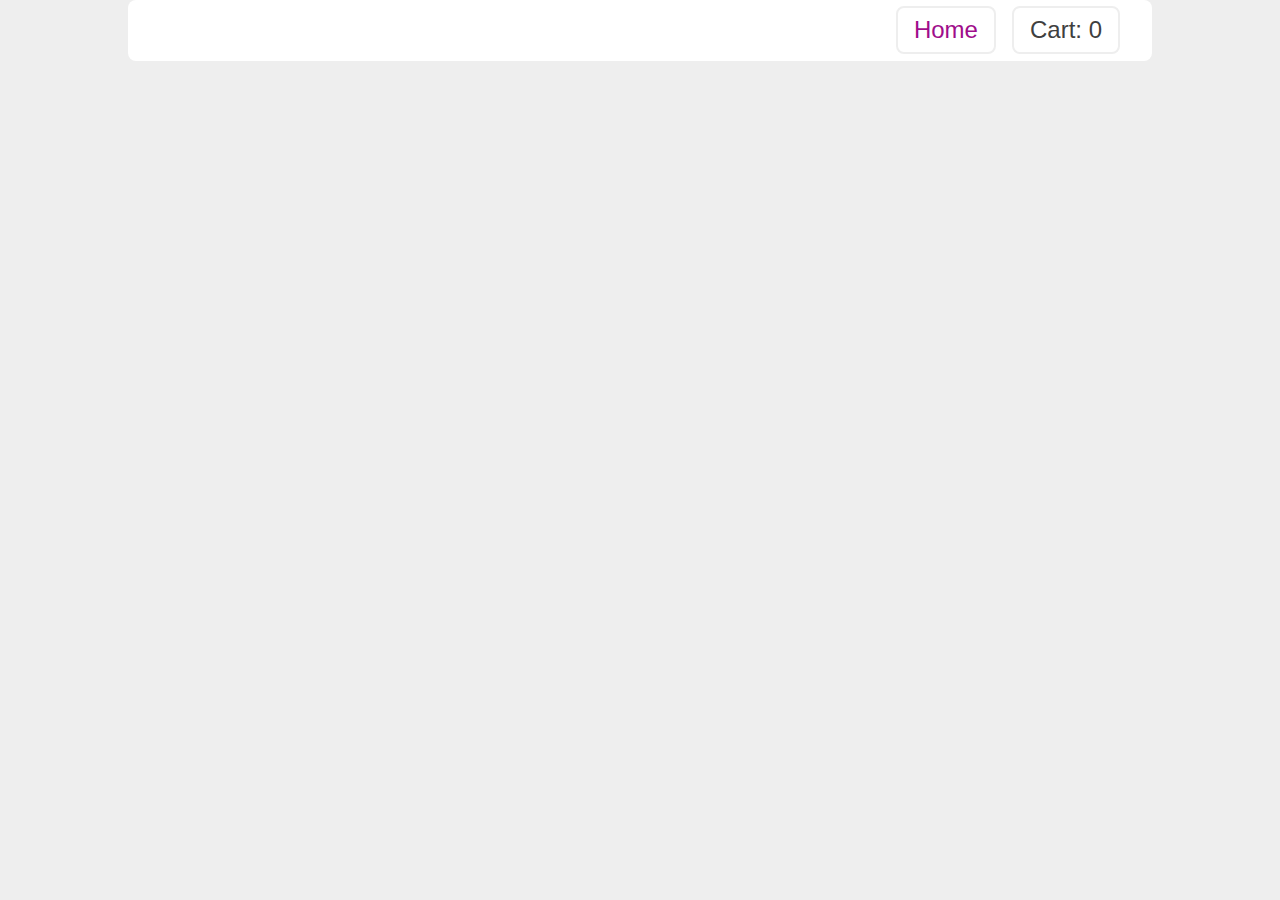
<file: cart.html>
<!DOCTYPE html>
<html lang="en">
<head>
           <meta charset="UTF-8">
           <meta http-equiv="X-UA-Compatible" content="IE=edge">
           <meta name="viewport" content="width=device-width, initial-scale=1.0">
           <title>Document</title>
           <link rel="stylesheet" href="style.css">
</head>
<body>
  
  <div class="container">

    <nav>
      <a href="./index.html" class="active">Home</a>
        <a href="cart.html" id="cartup">Cart: <span>0</span></a>
        
      </nav>
  </div>
</body>
</html>
</file>
<file: style.css>
/* DEFAULT CSS variables *********/
:root {
           --bodyBg: #eee;
           --white: #fff;
           --bodyColor: rgb(63, 63, 63);
           --primary: rgb(159, 13, 139);
           --transition: ease-in-out 300ms;
           --gold: rgb(255, 157, 0);
         }
         
         /* RESET general style ************/
         * {
           margin: 0;
           padding: 0;
           box-sizing: border-box;
           font-family: sans-serif;
           text-align: none;
           list-style: none;
         }
         
         body {
           background-color: var(--bodyBg);
           color: var(--bodyColor);
           padding-bottom: 3rem;
         }
         
         /* CONTAINER **********************/
         .container {
           width: 90%;
           margin: 0 auto;
         }
         
         /* LOGO section *******************/
         .logo {
           text-align: center;
           margin: 1rem;
           font-size: 1.5rem;
           font-style: italic;
         }
         
         .logo span {
           color: var(--primary);
           font-weight: bolder;
           font-family: sans-serif;
         }
         
         /* NAVIGATION ********************/
         nav {
           display: flex;
           justify-content: center;
           align-items: center;
           gap: .5rem;
           background: var(--white);
           padding: 0.4rem;
           border-radius: 0.5rem;
         }
         
         nav a {
           text-decoration: none;
           color: var(--bodyColor);
           border: solid 2px var(--bodyBg);
           font-size: 1.2rem;
           cursor: pointer;
           padding: 0.3rem .5rem;
           border-radius: 0.5rem;
           transition: var(--transition);
         }
         



         
         a,
         .active {
           color: var(--primary);
         }
         
         /* PRODUCT IN HOME PAGE **********/
         .products {
           padding-top: 1rem;
           display: grid;
           grid-template-columns: repeat(2, 1fr);
           gap: 1rem;
         }
         
         .product {
           width: 100%;
           height: 22rem;
           padding-bottom: 1rem;
           overflow: hidden;
           display: grid;
           flex-direction: column;
           align-items: center;
           justify-content: space-between;
           gap: 0.3rem;
           border: solid 1px var(--white);
           transition: var(--transition);
        }

         .product:hover {
           transform: scale(1.04);
           -webkit-box-shadow: 0px 10px 13px -7px #000000,
             -50px -50px 0px -30px rgba(0, 0, 0, 0);
           box-shadow: 0px 10px 13px -7px #000000, -50px -50px 0px -30px rgba(0, 0, 0, 0);
         }
         .product .product__img {
           width: 250px;
           height: 1rem;
           overflow: hidden;
         }
         .product img {
           width: 50%;
           height: 1rem;
           object-fit: cover;
           transition: var(--transition);
         }
         
         .product img:hover {
           transform: scale(1.1);
         }
         
         .product .product__name {
           font-size: 1rem;
         }
         
         .product .product__price {
           font-size: 1.3rem;
           font-weight: bold;
           margin-top: -1.5rem;
         }
         
         .product .product__rate {
           font-size: 3rem;
           color: var(--gold);
           cursor: pointer;
         }
         
         .product button {
           padding: 0.5rem 1rem;
           cursor: pointer;
           font-weight: bold;
           border: solid 1px var(--bodyColor);
           transition: var(--transition);
         }
         
         .product button:hover {
           background-color: var(--primary);
           color: var(--white);
           transform: scale(1.04);
           border: solid 1px var(--primary);
           -webkit-box-shadow: 0px 10px 13px -7px #000000,
             -50px -50px 0px -30px rgba(0, 0, 0, 0);
           box-shadow: 0px 10px 13px -7px #000000, -50px -50px 0px -30px rgba(0, 0, 0, 0);
         }
         
         /* ***/
         @media (min-width: 768px) {
           /* CONTAINER **********************/
           .container {
             width: 80%;
             margin: 0 auto;
           }
         
           /* LOGO section *******************/
           .logo {
             text-align: center;
             margin: 2rem;
             font-size: 2rem;
             font-style: italic;
           }
         
           .logo span {
             color: var(--primary);
             font-weight: bolder;
             font-family: sans-serif;
           }
         
           /* NAVIGATION ********************/
           nav {
             display: flex;
             justify-content: flex-end;
             align-items: center;
             gap: 1rem;
             background: var(--white);
             padding: 0.4rem 2rem;
             border-radius: 0.5rem;
           }
         
           nav a {
             text-decoration: none;
             color: var(--bodyColor);
             border: solid 2px var(--bodyBg);
             font-size: 1.5rem;
             cursor: pointer;
             padding: 0.5rem 1rem;
             border-radius: 0.5rem;
             transition: var(--transition);
           }
         
           nav a:hover {
             border: solid 2px var(--primary);
           }
         
           a,
           .active {
             color: var(--primary);
           }
         
           /* PRODUCT IN HOME PAGE **********/
           .products {
             padding-top: 2rem;
             display: grid;
             grid-template-columns: repeat(4, 1fr);
             gap: 1rem;
           }
         
           .product {
             width: 100%;
             height: 22rem;
             padding-bottom: 1rem;
             overflow: hidden;
             display: flex;
             flex-direction: column;
             align-items: center;
             justify-content: space-between;
             gap: 0.5rem;
             border: solid 1px var(--white);
             transition: var(--transition);
           }
         
           .product:hover {
             transform: scale(1.04);
             -webkit-box-shadow: 0px 10px 13px -7px #000000,
               -50px -50px 0px -30px rgba(0, 0, 0, 0);
             box-shadow: 0px 10px 13px -7px #000000,
               -50px -50px 0px -30px rgba(0, 0, 0, 0);
           }
           .product .product__img {
             width: 100%;
             height: 12rem;
             overflow: hidden;
           }
           .product img {
             width: 100%;
             height: 12rem;
             object-fit: cover;
             transition: var(--transition);
           }
         
           .product img:hover {
             transform: scale(1.1);
           }
         
           .product .product__name {
             font-size: 1.2rem;
           }
         
           .product .product__price {
             font-size: 1.3rem;
             font-weight: bold;
             margin-top: -1.5rem;
           }
         
           .product .product__rate {
             font-size: 3rem;
             color: var(--gold);
             cursor: pointer;
           }

          
         
           .product button {
             padding: 0.5rem 1rem;
             cursor: pointer;
             font-weight: bold;
             border: solid 1px var(--bodyColor);
             transition: var(--transition);
           }
         
           .product button:hover {
             background-color: var(--primary);
             color: var(--white);
             transform: scale(1.04);
             border: solid 1px var(--primary);
             -webkit-box-shadow: 0px 10px 13px -7px #000000,
               -50px -50px 0px -30px rgba(0, 0, 0, 0);
             box-shadow: 0px 10px 13px -7px #000000,
               -50px -50px 0px -30px rgba(0, 0, 0, 0);
          
          
          }
        }
</file>
